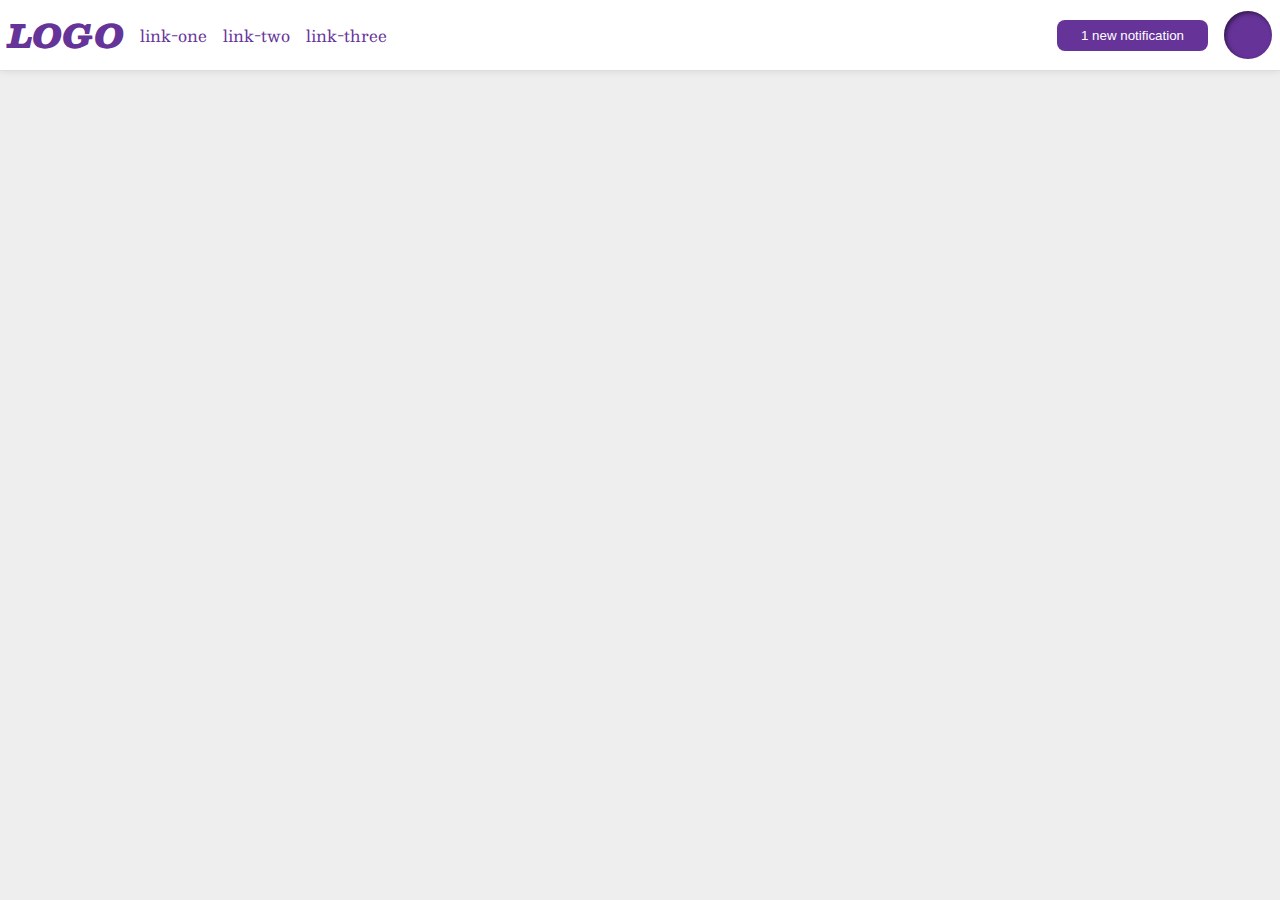
<file: flex/03-flex-header-2/index.html>
<!DOCTYPE html>
<html lang="en">
  <head>
    <meta charset="UTF-8">
    <meta http-equiv="X-UA-Compatible" content="IE=edge">
    <meta name="viewport" content="width=device-width, initial-scale=1.0">
    <title>Flex Header 2</title>
    <link rel="stylesheet" href="style.css">
  </head>
  <body>
    <div class="header">
     <div class="left">
       <div class="logo">
         LOGO
       </div>
       <ul class="links">
          <li><a href="google.com">link-one</a></li>
          <li><a href="google.com">link-two</a></li>
          <li><a href="google.com">link-three</a></li>
       </ul>
     </div>    
     <div class="right"> 
      <button class="notifications">
         1 new notification
       </button>
     <div class="profile-image"></div>
     </div>
    </div> 
  </body>
</html>
</file>
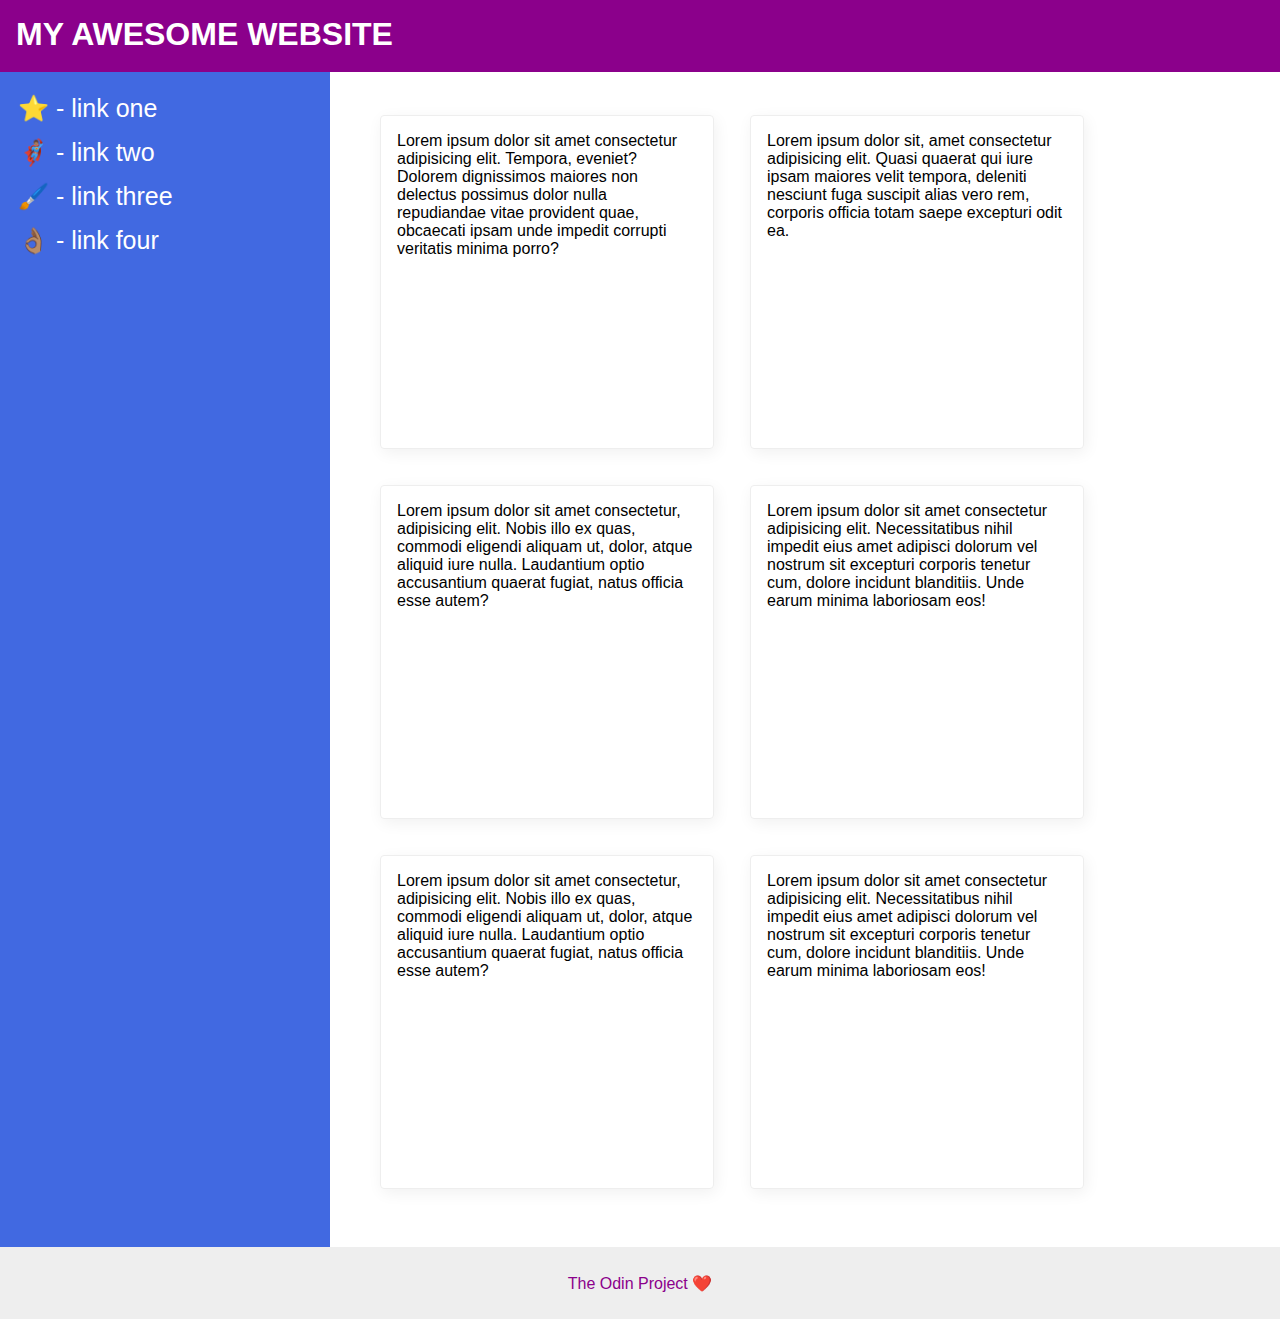
<file: flex/07-flex-layout-2/index.html>
<!DOCTYPE html>
<html lang="en">
  <head>
    <meta charset="UTF-8">
    <meta http-equiv="X-UA-Compatible" content="IE=edge">
    <meta name="viewport" content="width=device-width, initial-scale=1.0">
    <title>The Holy Grail</title>
    <link rel="stylesheet" href="style.css">
  </head>
  <body>
    <div class="header">
      MY AWESOME WEBSITE
    </div>
    <div class="middle">
      <div class="sidebar">
        <ul>
          <li><a href="#">⭐ - link one</a></li>
          <li><a href="#">🦸🏽‍♂️ - link two</a></li>
          <li><a href="#">🖌️ - link three</a></li>
          <li><a href="#">👌🏽 - link four</a></li>
        </ul>
      </div>

      <div class="cards">
        <div class="card">Lorem ipsum dolor sit amet consectetur adipisicing elit. Tempora, eveniet? Dolorem dignissimos maiores non delectus possimus dolor nulla repudiandae vitae provident quae, obcaecati ipsam unde impedit corrupti veritatis minima porro?</div>
        <div class="card">Lorem ipsum dolor sit, amet consectetur adipisicing elit. Quasi quaerat qui iure ipsam maiores velit tempora, deleniti nesciunt fuga suscipit alias vero rem, corporis officia totam saepe excepturi odit ea.</div>
        <div class="card">Lorem ipsum dolor sit amet consectetur, adipisicing elit. Nobis illo ex quas, commodi eligendi aliquam ut, dolor, atque aliquid iure nulla. Laudantium optio accusantium quaerat fugiat, natus officia esse autem?</div>
        <div class="card">Lorem ipsum dolor sit amet consectetur adipisicing elit. Necessitatibus nihil impedit eius amet adipisci dolorum vel nostrum sit excepturi corporis tenetur cum, dolore incidunt blanditiis. Unde earum minima laboriosam eos!</div>
        <div class="card">Lorem ipsum dolor sit amet consectetur, adipisicing elit. Nobis illo ex quas, commodi eligendi aliquam ut, dolor, atque aliquid iure nulla. Laudantium optio accusantium quaerat fugiat, natus officia esse autem?</div>
        <div class="card">Lorem ipsum dolor sit amet consectetur adipisicing elit. Necessitatibus nihil impedit eius amet adipisci dolorum vel nostrum sit excepturi corporis tenetur cum, dolore incidunt blanditiis. Unde earum minima laboriosam eos!</div>
      </div>
    </div>
    
    <div class="footer">
      The Odin Project ❤️
    </div>
  </body>
</html>
</file>
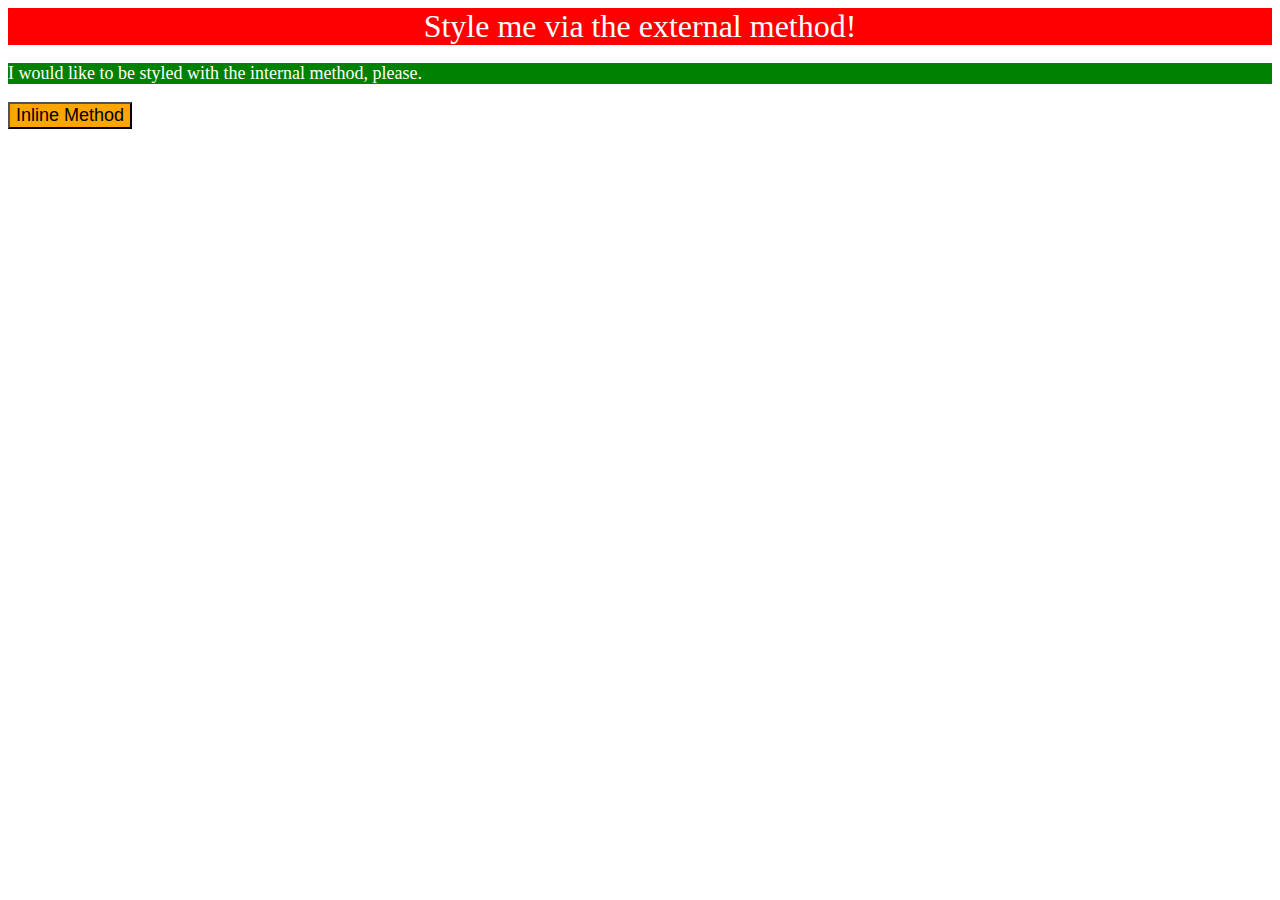
<file: foundations/01-css-methods/index.html>
<!DOCTYPE html>
<html lang="en">
  <head>
    <meta charset="UTF-8">
    <meta http-equiv="X-UA-Compatible" content="IE=edge">
    <meta name="viewport" content="width=device-width, initial-scale=1.0">
    <title>Methods for Adding CSS</title>
    <link rel="stylesheet" href="index.css">
    <Style>
      p{
        background-color:green;
        color:white;
        font-size:18px
      }
      

    </Style>
  </head>
  <body>
    <div>Style me via the external method!</div>
    <p>I would like to be styled with the internal method, please.</p>
    <button style="background-color:orange;font-size:18px ">Inline Method</button>
  </body>
</html>
</file>
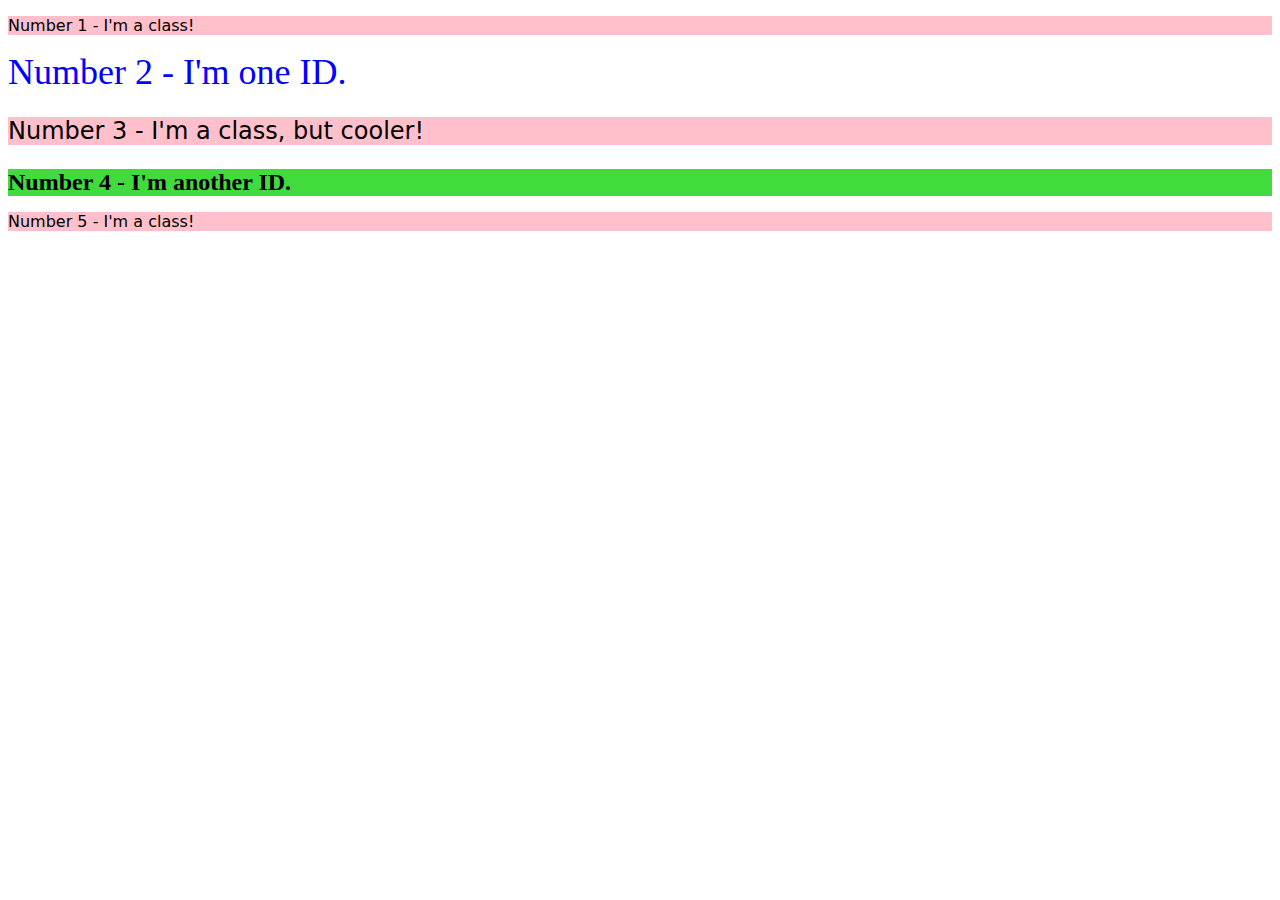
<file: foundations/02-class-id-selectors/index.html>
<!DOCTYPE html>
<html lang="en">
  <head>
    <meta charset="UTF-8">
    <meta http-equiv="X-UA-Compatible" content="IE=edge">
    <meta name="viewport" content="width=device-width, initial-scale=1.0">
    <title>Class and ID Selectors</title>
    <link rel="stylesheet" href="style.css">
  </head>
  <body>
    <p class="odd">Number 1 - I'm a class!</p>
    <div id="second">Number 2 - I'm one ID.</div>
    <p class="odd third"">Number 3 - I'm a class, but cooler!</p>
    <div id="fourth">Number 4 - I'm another ID.</div>
    <p class="odd">Number 5 - I'm a class!</p>
  </body>
</html>
</file>
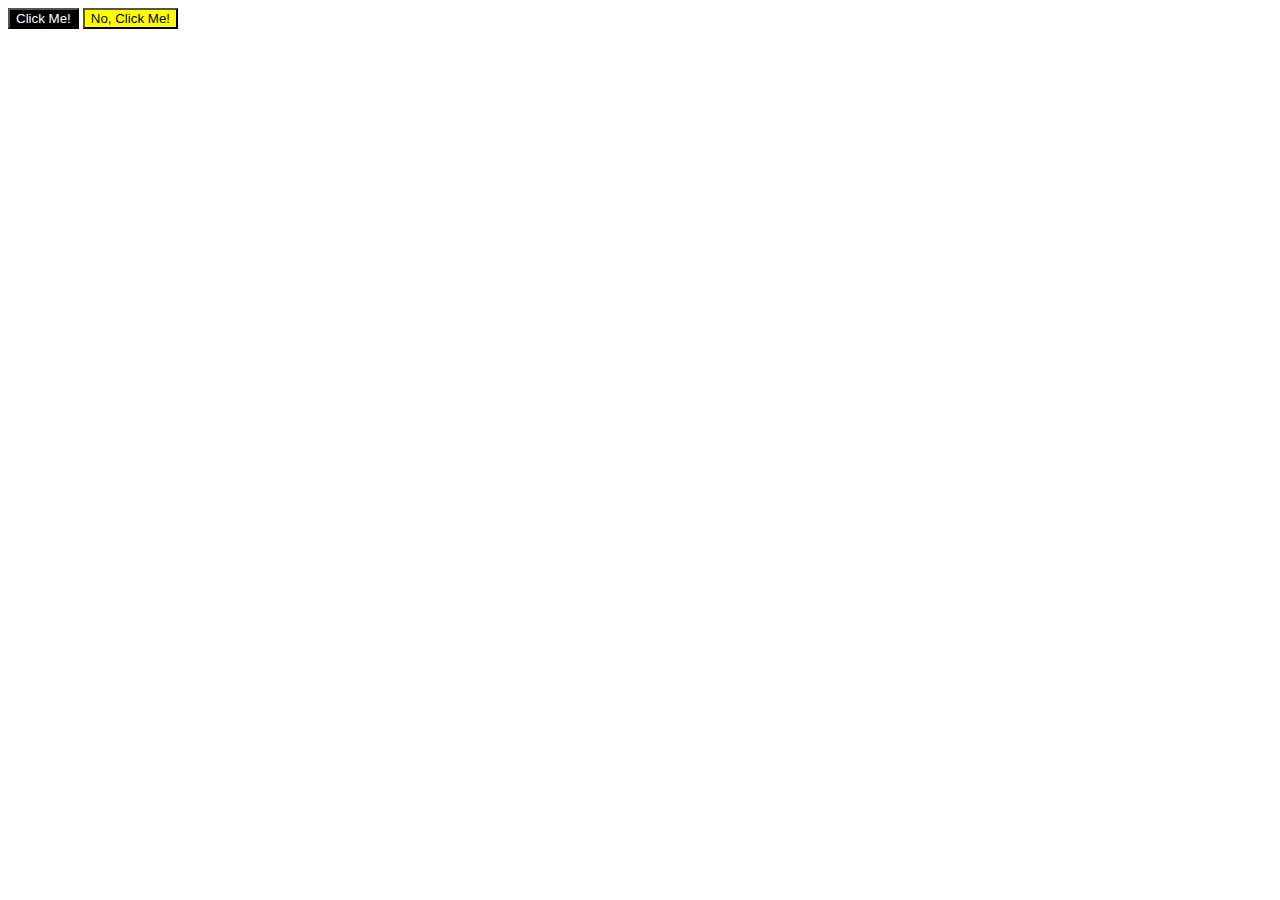
<file: foundations/03-grouping-selectors/index.html>
<!DOCTYPE html>
<html lang="en">
  <head>
    <meta charset="UTF-8">
    <meta http-equiv="X-UA-Compatible" content="IE=edge">
    <meta name="viewport" content="width=device-width, initial-scale=1.0">
    <title>Grouping Selectors</title>
    <link rel="stylesheet" href="style.css">
  </head>
  <body>
    <button class="one">Click Me!</button>
    <button class="two">No, Click Me!</button>
  </body>
</html>
</file>
<file: flex/03-flex-header-2/style.css>
/* this is some magical font-importing.  
you'll learn about it later. */
@import url('https://fonts.googleapis.com/css2?family=Besley:ital,wght@0,400;1,900&display=swap');

body {
  margin: 0;
  background: #eee;
  font-family: Besley, serif;
}

.header {
  background: white;
  border-bottom: 1px solid #ddd;
  box-shadow: 0 0 8px rgba(0,0,0,.1);
}

.profile-image {
  background: rebeccapurple;
  box-shadow: inset 2px 2px 4px rgba(0,0,0,.5);
  border-radius: 50%;
  width: 48px;
  height: 48px;
}

.logo {
  color: rebeccapurple;
  font-size: 32px;
  font-weight: 900;
  font-style: italic;
}

button {
  border: none;
  border-radius: 8px;
  background: rebeccapurple;
  color: white;
  padding: 8px 24px;
}

a {
  /* this removes the line under our links */
  text-decoration: none;
  color: rebeccapurple;
}

ul {
  list-style-type: none;
}

.header{
  display:flex;
  justify-content:space-between;
  padding:8px
}

ul{
  display:flex;
  margin:0;
  padding:0;
  gap:16px
}

.left,.right{
  display:flex;
  gap:16px;
  align-items:center


}
</file>
<file: flex/07-flex-layout-2/style.css>
body {
  font-family: -apple-system, BlinkMacSystemFont, 'Segoe UI', Roboto, Oxygen, Ubuntu, Cantarell, 'Open Sans', 'Helvetica Neue', sans-serif;
  margin: 0;
  min-height: 100vh;
}

.header {
  height: 40px;
  background: darkmagenta;
  color: white;
}

.footer {
  height: 72px;
  background: #eee;
  color: darkmagenta;
}

.sidebar {
  width: 330px;
  background: royalblue;
}

.card {
  border: 1px solid #eee;
  box-shadow: 2px 4px 16px rgba(0,0,0,.06);
  border-radius: 4px;
}

/*Changes*/

body {
  display:flex;
  flex-direction:column
}

.header {
  font-size: 32px;
  font-weight:900;
  display:flex;
  padding:16px;
  margin:0;
}

.middle {
  display:flex;
  flex-direction:row;
  flex: 1 0 auto

}

.sidebar {
  display:flex;
  flex-direction:column;
  justify-content:stretch;
  flex:1 0 auto;
  
}

a {
  font-size: 25px;
  color:white;
  text-decoration:none;
}

ul {
  list-style-type:none;
  display:flex;
  flex-direction: column;
  justify-content:flex-start;
  margin-left: 18px;
  padding:0px;
  line-height:40px 
}

.cards {
  display:flex;
  align-items:space-around;
  justify-content: flex-start;
  flex-wrap:wrap;
  margin: 25px 32px 40px 32px;
  flex:1 1 auto;
}

.card {
  padding: 16px;
  word-wrap: break-word;
  margin: 18px;
  height:300px;
  width:300px;
}

.footer {
  display:flex;
  align-items:center;
  justify-content:center;
  flex:1 0 auto;
  padding:0;
  margin:0
}
</file>
<file: foundations/01-css-methods/index.css>
div {
    background-color:red;
    color:white;
    font-size:32px;
    text-align:center;
    font-weight: 700px;
}
</file>
<file: foundations/02-class-id-selectors/style.css>
.odd {
    background-color:rgb(255, 192, 203);
    font-family:verdana, "DejaVu Sans", sans-serif;
}

#second {
    color:hsl(240, 100%, 50%);
    font-size:36px
}

.third {
    font-size:24px
}

#fourth {
    background-color:#42db3d;
    font-size:24px;
    font-weight:700
}
</file>
<file: foundations/03-grouping-selectors/style.css>
.one {
    background-color:#000000;
    color:#ffffff
}

.two {
    background-color:yellow
}

.one.two {
    font-size: 28px;
    font-family: Helvetica, "Times New Roman", sans-serif
}
</file>
